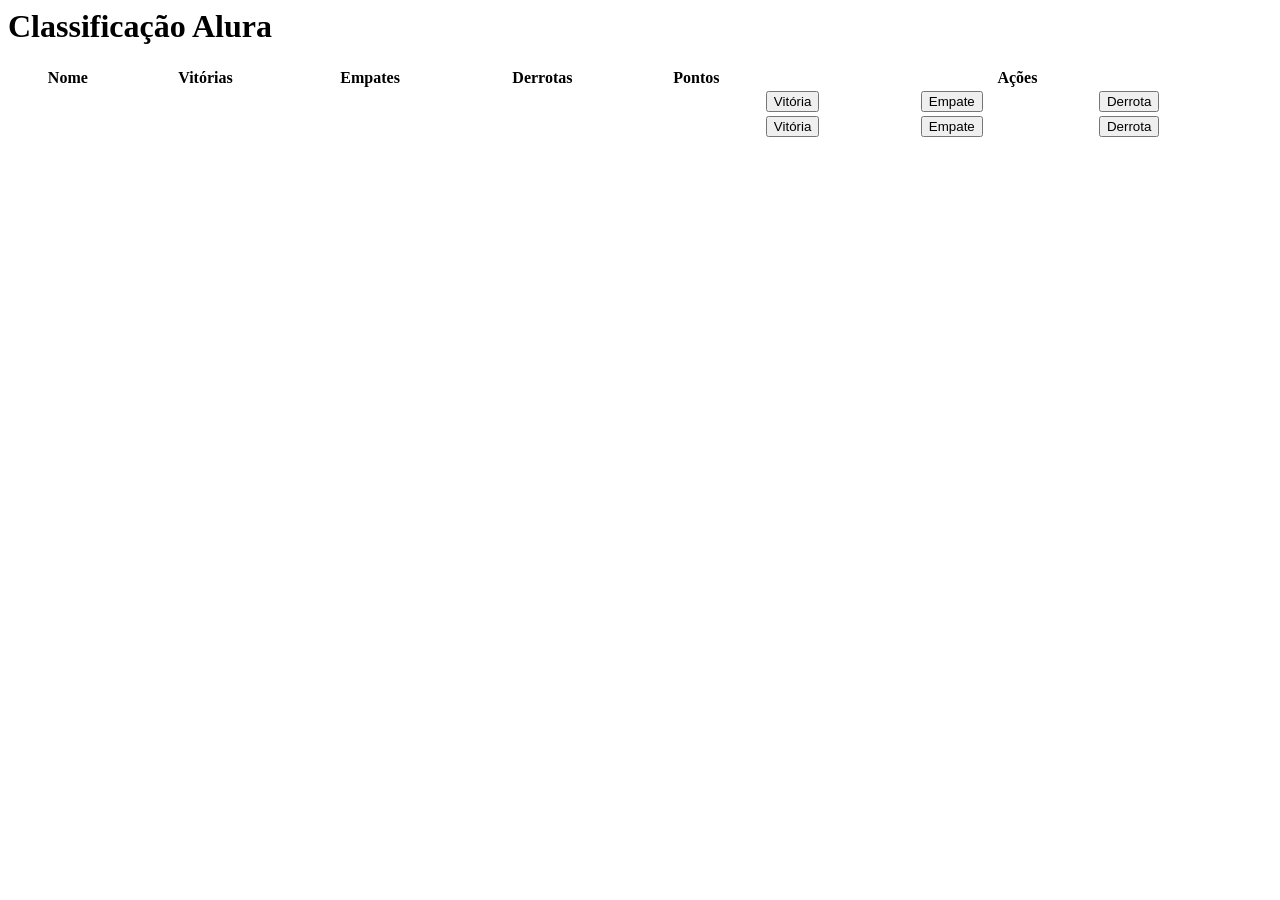
<file: Tabela de pontos/index.html>
<html>

<head>
  <title>
    Imersão Dev
  </title>
</head>

<body>
  <h1>Classificação Alura</h1>

  <table style="width:100%">
    <thead>
      <tr>
        <th>Nome</th>
        <th>Vitórias</th>
        <th>Empates</th>
        <th>Derrotas</th>
        <th>Pontos</th>
        <th colspan="3">Ações</th>
      </tr>
    </thead>
    <tbody id="tabelaJogadores">
      <tr>
        <td></td>
        <td></td>
        <td></td>
        <td></td>
        <td></td>
        <td><button onClick="adicionarVitoria()">Vitória</button></td>
        <td><button onClick="adicionarEmpate()">Empate</button></td>
        <td><button onClick="adicionarDerrota()">Derrota</button></td>
      </tr>
      <tr>
        <td></td>
        <td></td>
        <td></td>
        <td></td>
        <td></td>
        <td><button onClick="adicionarVitoria()">Vitória</button></td>
        <td><button onClick="adicionarEmpate()">Empate</button></td>
        <td><button onClick="adicionarDerrota()">Derrota</button></td>
      </tr>
    </tbody>
  </table>
</body>

</html>
</file>
